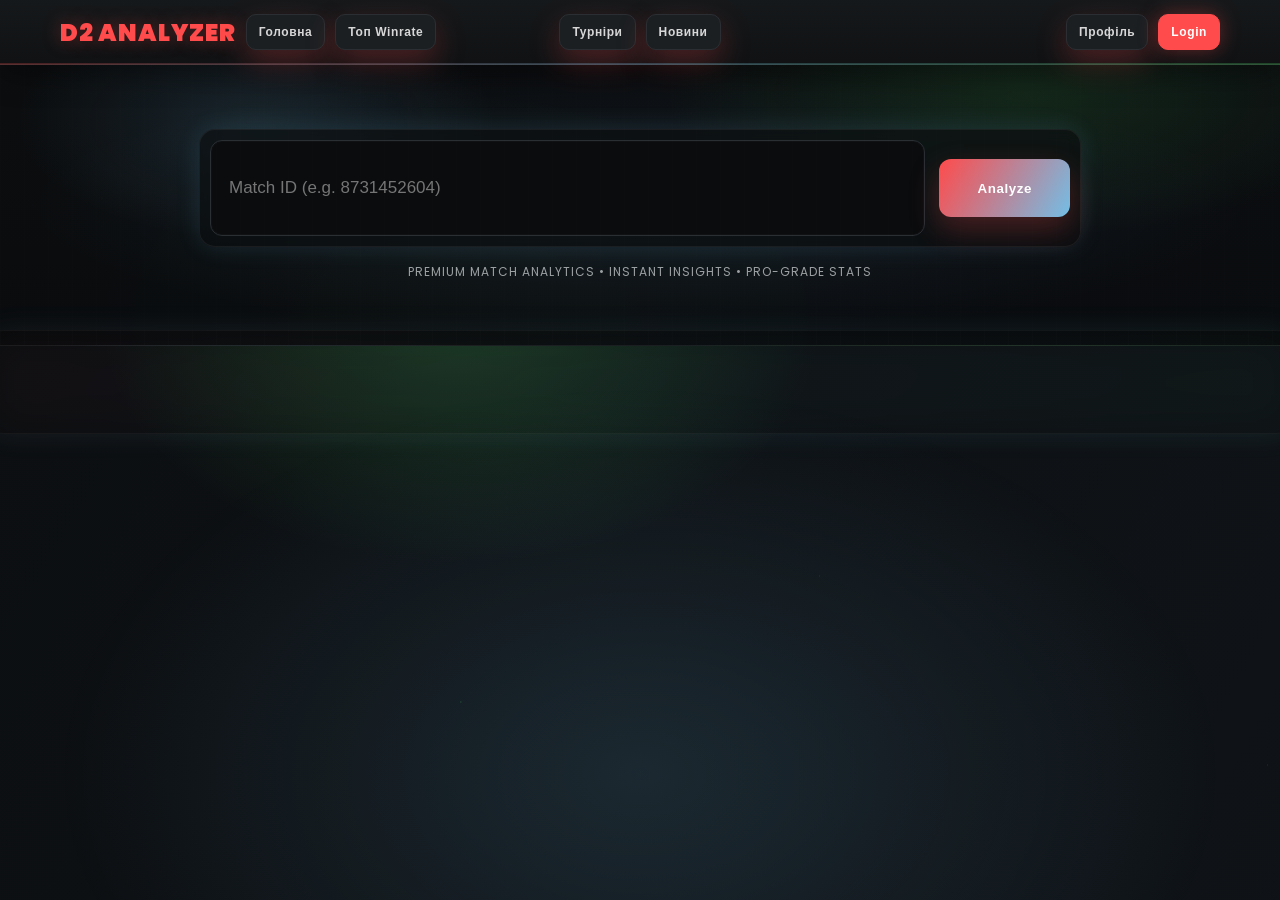
<file: frontend/match.html>
<!DOCTYPE html>
<html lang="uk">
<head>
    <meta charset="UTF-8">
    <meta name="viewport" content="width=device-width, initial-scale=1">
    <title>D2 Analyzer | Match</title>
    <link rel="stylesheet" href="css/index.css?v=4">
    <link rel="icon" href="favicon.svg?v=2" type="image/svg+xml">
    <link rel="icon" href="favicon.ico?v=2" type="image/x-icon">
</head>
<body>
<div class="particle-layer"></div>
<div class="nav">
    <div class="nav-left">
        <div class="logo" onclick="goHome()">D2 ANALYZER</div>
        <button class="nav-btn" onclick="goHome()">Головна</button>
        <button class="nav-btn" onclick="goView('winrate')">Топ Winrate</button>
    </div>
    <div class="nav-center">
        <button class="nav-btn" onclick="goView('tournaments')">Турніри</button>
        <button class="nav-btn" onclick="goView('news')">Новини</button>
    </div>
    <div class="nav-right" id="navAuth">
        <button class="nav-btn" onclick="goView('profile')">Профіль</button>
        <button class="nav-btn primary" onclick="goView('login')">Login</button>
    </div>
</div>

<div class="hero-banner">
    <div class="search-bar">
        <input type="text" id="mId" placeholder="Match ID (e.g. 8731452604)">
        <button class="analyze-btn" onclick="analyze()">Analyze</button>
    </div>
    <div class="hero-hint">Premium match analytics • Instant insights • Pro-grade stats</div>
</div>

<div class="container analyzer-active">
    <div id="leftCol">
        <div id="adviceBox" class="card" style="display:none; border-left: 4px solid var(--accent);"><div id="adviceContent"></div></div>
        <div id="matchTableContent"></div>
    </div>
    <div id="rightCol">
        <div class="card" id="leadersCard" style="display:none">
            <h4>LEADERBOARDS</h4>
            <div class="tabs" style="margin-top:10px">
                <button class="tab active" data-tab="leaders-dmg" onclick="switchLeadersTab('leaders-dmg')">Top Damage</button>
                <button class="tab" data-tab="leaders-sup" onclick="switchLeadersTab('leaders-sup')">Top Supports</button>
                <button class="tab" data-tab="leaders-heal" onclick="switchLeadersTab('leaders-heal')">Top Healing</button>
            </div>
            <div id="leadersContent"></div>
        </div>
    </div>
</div>

<script src="js/match.js"></script>
</body>
</html>
</file>
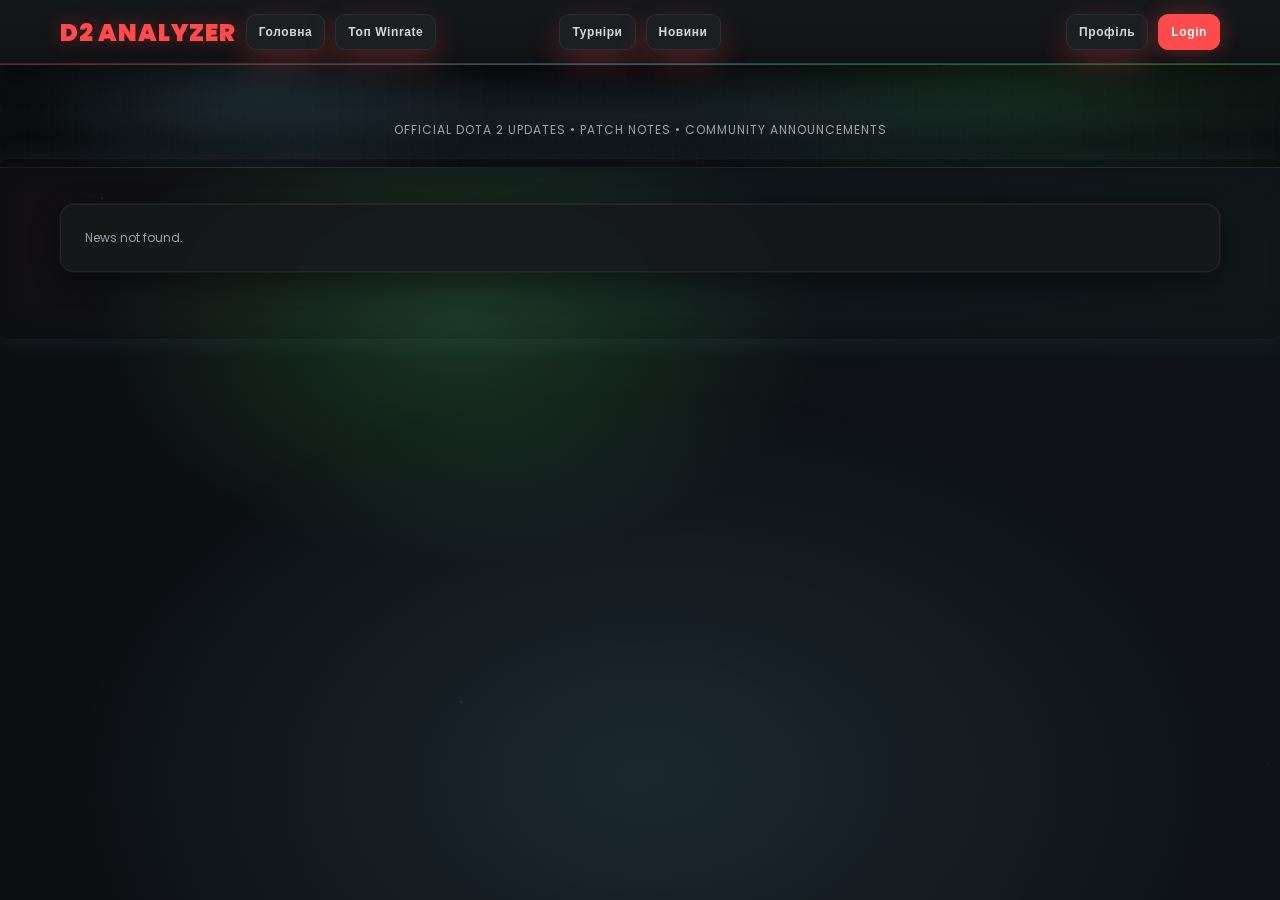
<file: frontend/news.html>
<!DOCTYPE html>
<html lang="uk">
<head>
    <meta charset="UTF-8">
    <meta name="viewport" content="width=device-width, initial-scale=1">
    <title>D2 Analyzer | News</title>
    <link rel="stylesheet" href="css/index.css?v=4">
    <link rel="icon" href="favicon.svg?v=2" type="image/svg+xml">
    <link rel="icon" href="favicon.ico?v=2" type="image/x-icon">
</head>
<body>
<div class="particle-layer"></div>

<div class="nav">
    <div class="nav-left">
        <div class="logo" onclick="goHome()">D2 ANALYZER</div>
        <button class="nav-btn" onclick="goHome()">Головна</button>
        <button class="nav-btn" onclick="goView('winrate')">Топ Winrate</button>
    </div>
    <div class="nav-center">
        <button class="nav-btn" onclick="goView('tournaments')">Турніри</button>
        <button class="nav-btn" onclick="goView('news')">Новини</button>
    </div>
    <div class="nav-right" id="navAuth">
        <button class="nav-btn" onclick="goView('profile')">Профіль</button>
        <button class="nav-btn primary" onclick="goView('login')">Login</button>
    </div>
</div>

<div class="hero-banner news-hero-banner">
    <div class="hero-hint">Official Dota 2 Updates • Patch Notes • Community Announcements</div>
</div>

<div class="container single">
    <div class="card">
        <div id="newsArticle" class="news-article">
            <div class="muted">Loading news...</div>
        </div>
    </div>
</div>

<script src="js/news.js?v=1"></script>
</body>
</html>
</file>
<file: frontend/css/index.css>
﻿        @import url('https://fonts.googleapis.com/css2?family=Inter:wght@400;600;700;800;900&family=Poppins:wght@400;600;700;800&display=swap');
        :root {
            --bg: #0b0d0f;
            --panel: #16191b;
            --accent: #ff4b4b;
            --accent-2: #7fd3ff;
            --accent-3: #52e566;
            --border: #24272b;
            --gold: #ffd700;
            --glow-soft: 0 0 0 1px rgba(255,255,255,0.04), 0 8px 28px rgba(0,0,0,0.45);
            --glow-strong: 0 0 0 1px rgba(255,255,255,0.08), 0 12px 40px rgba(0,0,0,0.55);
        }
        body {
            background: var(--bg);
            color: #fff;
            font-family: 'Poppins', 'Inter', sans-serif;
            margin: 0;
            position: relative;
            overflow-x: hidden;
        }
        body::selection { background: rgba(255,75,75,0.35); }
        body::before {
            content: "";
            position: fixed;
            inset: -20%;
            background:
                var(--hero-glow, none),
                radial-gradient(600px 400px at 20% 20%, rgba(82, 229, 102, 0.18), transparent 60%),
                radial-gradient(700px 500px at 80% 25%, rgba(255, 75, 75, 0.18), transparent 60%),
                radial-gradient(900px 700px at 30% 80%, rgba(127, 211, 255, 0.12), transparent 60%),
                linear-gradient(120deg, #0b0d0f, #0f1317 40%, #0b0d0f 70%);
            filter: blur(0px);
            background-size: 200% 200%;
            animation: ambientShift 18s ease-in-out infinite, bgShift 20s ease-in-out infinite;
            z-index: -2;
        }
        body::after {
            content: "";
            position: fixed;
            inset: -10%;
            background: radial-gradient(900px 600px at 50% 80%, rgba(127, 211, 255, 0.12), transparent 65%);
            animation: ambientPulse 10s ease-in-out infinite;
            z-index: -1;
        }
        .particle-layer {
            position: fixed;
            inset: 0;
            pointer-events: none;
            z-index: -1;
        }
        .particle-layer::before, .particle-layer::after {
            content: "";
            position: absolute;
            inset: -20%;
            background-image:
                radial-gradient(2px 2px at 20% 30%, rgba(127,211,255,0.4), transparent 60%),
                radial-gradient(2px 2px at 70% 20%, rgba(255,75,75,0.35), transparent 60%),
                radial-gradient(2px 2px at 40% 70%, rgba(82,229,102,0.35), transparent 60%),
                radial-gradient(1.5px 1.5px at 60% 60%, rgba(255,255,255,0.2), transparent 60%),
                radial-gradient(1.5px 1.5px at 85% 75%, rgba(127,211,255,0.3), transparent 60%);
            opacity: 0.45;
            animation: floatOrbs 18s ease-in-out infinite;
        }
        .particle-layer::after {
            animation-duration: 24s;
            opacity: 0.25;
        }
        @keyframes ambientShift {
            0% { transform: translate3d(0, 0, 0) scale(1); filter: hue-rotate(0deg); }
            50% { transform: translate3d(-2%, 1%, 0) scale(1.03); filter: hue-rotate(8deg); }
            100% { transform: translate3d(0, 0, 0) scale(1); filter: hue-rotate(0deg); }
        }
        @keyframes ambientPulse {
            0% { opacity: 0.65; }
            50% { opacity: 0.95; }
            100% { opacity: 0.65; }
        }
        @keyframes floatOrbs {
            0% { transform: translate3d(0, 0, 0) scale(1); opacity: 0.5; }
            50% { transform: translate3d(2%, -2%, 0) scale(1.03); opacity: 0.85; }
            100% { transform: translate3d(0, 0, 0) scale(1); opacity: 0.5; }
        }
        @keyframes edgeGlow {
            0% { opacity: 0.2; }
            50% { opacity: 0.55; }
            100% { opacity: 0.2; }
        }
        @keyframes borderSweep {
            0% { background-position: 0% 50%; }
            50% { background-position: 100% 50%; }
            100% { background-position: 0% 50%; }
        }
        @keyframes scanline {
            0% { transform: translateY(-120%); opacity: 0; }
            20% { opacity: 0.35; }
            80% { opacity: 0.35; }
            100% { transform: translateY(120%); opacity: 0; }
        }
        @keyframes pulseGlow {
            0% { box-shadow: 0 0 0 0 rgba(255,75,75,0.35); }
            70% { box-shadow: 0 0 0 14px rgba(255,75,75,0.0); }
            100% { box-shadow: 0 0 0 0 rgba(255,75,75,0.0); }
        }
        @keyframes bgShift {
            0% { background-position: 0% 50%; }
            50% { background-position: 100% 50%; }
            100% { background-position: 0% 50%; }
        }
        .nav {
            background: linear-gradient(180deg, rgba(22,25,27,0.98), rgba(16,18,20,0.98));
            padding: 14px 60px;
            border-bottom: 1px solid rgba(255,255,255,0.06);
            display: grid;
            grid-template-columns: 1fr auto 1fr;
            align-items: center;
            gap: 12px;
            position: sticky;
            top: 0;
            z-index: 5;
            box-shadow: 0 10px 30px rgba(0,0,0,0.35);
        }
        .nav::after {
            content: "";
            position: absolute;
            left: 0;
            right: 0;
            bottom: -1px;
            height: 2px;
            background: linear-gradient(90deg, rgba(255,75,75,0.6), rgba(127,211,255,0.6), rgba(82,229,102,0.6));
            opacity: 0.4;
        }
        .nav-left, .nav-center, .nav-right { display: flex; align-items: center; gap: 10px; }
        .nav-left { justify-content: flex-start; }
        .nav-center { justify-content: center; }
        .nav-right { justify-content: flex-end; }
        .logo {
            color: var(--accent);
            font-weight: 900;
            font-size: 24px;
            cursor: pointer;
            white-space: nowrap;
            letter-spacing: 0.8px;
            text-shadow: 0 0 18px rgba(255,75,75,0.35);
        }
        .nav-btn {
            background: #1b1f22;
            color: #d7d7d7;
            border: 1px solid #2b2f33;
            padding: 8px 12px;
            font-size: 12px;
            border-radius: 10px;
            cursor: pointer;
            height: 36px;
            display: inline-flex;
            align-items: center;
            justify-content: center;
            position: relative;
            transition: transform 160ms ease, box-shadow 160ms ease, border-color 160ms ease;
        }
        .nav-btn::before {
            content: "";
            position: absolute;
            inset: -2px;
            border-radius: inherit;
            background: linear-gradient(120deg, rgba(255,75,75,0.35), rgba(127,211,255,0.35), rgba(82,229,102,0.35));
            opacity: 0;
            filter: blur(6px);
            transition: opacity 160ms ease;
            pointer-events: none;
        }
        .nav-btn::after {
            content: "";
            position: absolute;
            inset: -1px;
            border-radius: inherit;
            opacity: 0;
            box-shadow: 0 0 18px rgba(127,211,255,0.35);
            transition: opacity 160ms ease;
            pointer-events: none;
        }
        .nav-btn:hover { transform: translateY(-1px); border-color: rgba(127,211,255,0.45); box-shadow: var(--glow-soft); }
        .nav-btn:hover::after { opacity: 1; }
        .nav-btn:hover::before { opacity: 0.6; }
        .nav-btn.primary { background: var(--accent); border-color: var(--accent); color: #fff; box-shadow: 0 0 20px rgba(255,75,75,0.35); }
        .hero-banner {
            background:
                radial-gradient(400px 200px at 20% 20%, rgba(127,211,255,0.12), transparent 60%),
                radial-gradient(600px 240px at 80% 10%, rgba(82,229,102,0.12), transparent 60%),
                linear-gradient(180deg, rgba(12,14,16,0.95), rgba(10,12,14,0.95));
            padding: 64px 40px;
            text-align: center;
            border-bottom: 1px solid rgba(255,255,255,0.06);
            position: relative;
            overflow: hidden;
        }
        .hero-banner::after {
            content: "";
            position: absolute;
            inset: 0;
            background: repeating-linear-gradient(90deg, rgba(255,255,255,0.03) 0, rgba(255,255,255,0.03) 1px, transparent 1px, transparent 24px);
            opacity: 0.25;
            pointer-events: none;
        }
        .hero-banner::before {
            content: "";
            position: absolute;
            inset: -30%;
            background: radial-gradient(closest-side, rgba(127,211,255,0.18), transparent 60%);
            animation: floatOrbs 12s ease-in-out infinite;
            pointer-events: none;
            opacity: 0.5;
        }
        .hero-hint {
            margin-top: 16px;
            font-size: 12px;
            letter-spacing: 1px;
            text-transform: uppercase;
            color: rgba(255,255,255,0.6);
        }
        .search-bar {
            max-width: 860px;
            margin: 0 auto;
            display: grid;
            grid-template-columns: 1fr auto;
            gap: 14px;
            align-items: center;
            padding: 10px;
            border-radius: 16px;
            background: rgba(12,14,16,0.65);
            border: 1px solid rgba(255,255,255,0.06);
            box-shadow: 0 0 24px rgba(127,211,255,0.12);
            backdrop-filter: blur(6px);
        }
        input {
            flex: 1;
            background: #0a0c0e;
            border: 1px solid #2a2f34;
            padding: 18px;
            color: #fff;
            border-radius: 12px;
            outline: none;
            font-size: 17px;
            height: 58px;
            box-shadow: inset 0 0 0 1px rgba(255,255,255,0.02);
            transition: border-color 160ms ease, box-shadow 160ms ease;
        }
        input:focus { border-color: rgba(127,211,255,0.55); box-shadow: 0 0 0 3px rgba(127,211,255,0.15); }
        input:hover { border-color: rgba(255,75,75,0.35); }
        button {
            background: var(--accent);
            border: none;
            padding: 0 38px;
            color: #fff;
            font-weight: bold;
            border-radius: 12px;
            cursor: pointer;
            height: 58px;
            letter-spacing: 0.6px;
            box-shadow: 0 12px 30px rgba(255,75,75,0.25);
            transition: transform 160ms ease, box-shadow 160ms ease;
            position: relative;
        }
        button:hover { transform: translateY(-1px); box-shadow: 0 18px 40px rgba(255,75,75,0.35); }
        .analyze-btn {
            background: linear-gradient(120deg, rgba(255,75,75,1), rgba(127,211,255,0.9), rgba(255,75,75,1));
            background-size: 200% 200%;
            animation: bgShift 6s ease-in-out infinite;
        }
        .analyze-btn:hover { animation: bgShift 3.5s ease-in-out infinite; }
        .analyze-btn.pulsing { animation: bgShift 6s ease-in-out infinite, pulseGlow 1.4s ease-out infinite; }
        button::after {
            content: "";
            position: absolute;
            inset: -1px;
            border-radius: inherit;
            border: 1px solid rgba(255,255,255,0.15);
            opacity: 0;
            transition: opacity 180ms ease;
            pointer-events: none;
        }
        button:hover::after { opacity: 1; }
        .views { width: 100%; }
        .view { display: none; }
        .view.active { display: block; }
        .container {
            padding: 36px 60px;
            display: grid;
            grid-template-columns: 2.5fr 1fr;
            gap: 24px;
            max-width: 1440px;
            margin: 0 auto;
            position: relative;
        }
        .container > * { position: relative; z-index: 1; }
        .container::before {
            content: "";
            position: absolute;
            inset: -16px;
            border-radius: 20px;
            border: 1px solid rgba(255,255,255,0.04);
            box-shadow: 0 0 30px rgba(127,211,255,0.08);
            pointer-events: none;
            animation: edgeGlow 8s ease-in-out infinite;
        }
        .container::after {
            content: "";
            position: absolute;
            inset: -10px;
            border-radius: 18px;
            background: linear-gradient(120deg, rgba(255,75,75,0.08), rgba(127,211,255,0.08), rgba(82,229,102,0.08));
            filter: blur(18px);
            opacity: 0.35;
            pointer-events: none;
        }
        .container.single { grid-template-columns: 1fr; }
        #rightCol { display: none; }
        .container.analyzer-active #rightCol { display: block; }
        .card {
            background: rgba(22, 25, 27, 0.92);
            border: 1px solid rgba(255,255,255,0.06);
            border-radius: 14px;
            padding: 24px;
            margin-bottom: 22px;
            backdrop-filter: blur(4px);
            box-shadow: var(--glow-soft);
            position: relative;
            overflow: hidden;
        }
        .card::before {
            content: "";
            position: absolute;
            inset: -1px;
            border-radius: inherit;
            background: linear-gradient(120deg, rgba(255,75,75,0.12), rgba(127,211,255,0.12), rgba(82,229,102,0.12));
            opacity: 0;
            transition: opacity 200ms ease;
            pointer-events: none;
        }
        .card::after {
            content: "";
            position: absolute;
            top: -120%;
            left: -20%;
            width: 140%;
            height: 120%;
            background: linear-gradient(90deg, transparent, rgba(127,211,255,0.12), transparent);
            opacity: 0;
            transform: rotate(8deg);
            animation: scanline 8s ease-in-out infinite;
            pointer-events: none;
        }
        .card:hover::before { opacity: 0.25; }
        .card:hover { box-shadow: var(--glow-strong); border-color: rgba(127,211,255,0.35); }
        .match-table { width: 100%; border-collapse: collapse; font-size: 13px; }
        .team-header { padding: 10px; font-weight: bold; text-transform: uppercase; font-size: 12px; }
        .radiant { color: #52e566; background: rgba(82, 229, 102, 0.05); }
        .dire { color: #ff4b4b; background: rgba(255, 75, 75, 0.05); }
        td { padding: 10px; border-bottom: 1px solid #222; }
        .hero-img { width: 55px; height: 31px; border-radius: 2px; vertical-align: middle; border: 1px solid #333; }
        .hero-img, .leader-hero, .hero-portrait { transition: transform 200ms ease, box-shadow 200ms ease; }
        .hero-img:hover, .leader-hero:hover, .hero-portrait:hover { transform: scale(1.08); box-shadow: 0 0 18px rgba(127,211,255,0.35); }
        .hero-img.highlight { box-shadow: 0 0 0 1px rgba(255,255,255,0.08), 0 0 12px rgba(127, 211, 255, 0.35); }
        .player-meta { display: flex; align-items: center; gap: 8px; }
        .player-avatar { width: 28px; height: 28px; border-radius: 50%; border: 1px solid #333; object-fit: cover; background: #000; }
        .player-avatar.placeholder { background: #0f1113; border-style: dashed; }
        .player-name { font-size: 12px; color: #bbb; max-width: 140px; overflow: hidden; text-overflow: ellipsis; white-space: nowrap; }
        .nav-user { display: flex; align-items: center; gap: 8px; position: relative; }
        .lang-switch { position: relative; display: flex; align-items: center; }
        .lang-btn {
            width: 30px;
            height: 30px;
            border-radius: 50%;
            border: 1px solid #2c3136;
            background: #14171a;
            color: #e6e6e6;
            display: inline-flex;
            align-items: center;
            justify-content: center;
            cursor: pointer;
            padding: 0;
            box-shadow: none;
            transition: transform 150ms ease, border-color 150ms ease, box-shadow 150ms ease;
        }
        .lang-btn:hover {
            transform: translateY(-1px);
            border-color: rgba(127,211,255,0.45);
            box-shadow: 0 0 12px rgba(127,211,255,0.25);
        }
        .lang-btn::after { content: none; }
        .lang-flag { font-size: 16px; line-height: 1; }
        .lang-dropdown {
            position: absolute;
            top: 36px;
            right: 0;
            background: #111417;
            border: 1px solid #2b2f33;
            border-radius: 10px;
            min-width: 170px;
            padding: 6px;
            z-index: 50;
            box-shadow: var(--glow-soft);
            opacity: 0;
            transform: translateY(6px) scale(0.98);
            pointer-events: none;
            transition: opacity 160ms ease, transform 160ms ease;
            transform-origin: top right;
        }
        .lang-dropdown.active {
            opacity: 1;
            transform: translateY(0) scale(1);
            pointer-events: auto;
        }
        .lang-option {
            width: 100%;
            background: #15191c;
            border: 1px solid #2b2f33;
            color: #ddd;
            font-size: 12px;
            padding: 8px 10px;
            text-align: left;
            border-radius: 8px;
            cursor: pointer;
            height: auto;
            box-shadow: none;
            letter-spacing: 0;
            font-weight: 600;
            display: flex;
            align-items: center;
            gap: 8px;
        }
        .lang-option:hover {
            background: #1b1f22;
            border-color: rgba(255,255,255,0.12);
            transform: none;
            box-shadow: none;
        }
        .lang-option::after { content: none; }
        .lang-option.active {
            border-color: rgba(127,211,255,0.55);
            box-shadow: 0 0 12px rgba(127,211,255,0.2);
        }
        .lang-check {
            margin-left: auto;
            font-size: 12px;
            opacity: 0;
            color: #7fd3ff;
        }
        .lang-option.active .lang-check { opacity: 1; }
        .gear-btn {
            width: 28px;
            height: 28px;
            border-radius: 50%;
            border: 1px solid #2c3136;
            background: #14171a;
            color: #9aa0a6;
            display: inline-flex;
            align-items: center;
            justify-content: center;
            cursor: pointer;
            transition: transform 150ms ease, border-color 150ms ease, box-shadow 150ms ease;
            padding: 0;
            box-shadow: none;
            letter-spacing: 0;
            font-weight: 600;
            box-sizing: border-box;
            line-height: 1;
        }
        .gear-btn:hover {
            transform: translateY(-1px);
            border-color: rgba(127,211,255,0.45);
            box-shadow: 0 0 12px rgba(127,211,255,0.25);
        }
        .gear-btn::after { content: none; }
        .gear-icon {
            width: 14px;
            height: 14px;
            display: block;
            animation: gearspin 6s linear infinite;
        }
        @keyframes gearspin {
            from { transform: rotate(0deg); }
            to { transform: rotate(360deg); }
        }
        .nav-dropdown {
            position: absolute;
            top: 36px;
            right: 0;
            background: #111417;
            border: 1px solid #2b2f33;
            border-radius: 10px;
            min-width: 160px;
            padding: 6px;
            display: none;
            z-index: 50;
            box-shadow: var(--glow-soft);
        }
        .nav-dropdown.active { display: block; }
        .nav-dropdown-btn {
            width: 100%;
            background: #15191c;
            border: 1px solid #2b2f33;
            color: #ddd;
            font-size: 12px;
            padding: 8px 10px;
            text-align: left;
            border-radius: 8px;
            cursor: pointer;
            height: auto;
            box-shadow: none;
            letter-spacing: 0;
            font-weight: 600;
            box-sizing: border-box;
            line-height: 1.2;
        }
        .nav-dropdown-btn:hover {
            background: #1b1f22;
            border-color: rgba(255,255,255,0.12);
            transform: none;
            box-shadow: none;
        }
        .nav-dropdown-btn::after { content: none; }
        .stats-btn { margin-top: 6px; background: #1f2326; color: #d7d7d7; border: 1px solid #2c3136; padding: 4px 8px; font-size: 11px; border-radius: 6px; cursor: pointer; height: auto; letter-spacing: 0; }
        .details-row td { padding: 0; }
        .details-panel { background: #121416; border-top: 1px solid #222; padding: 12px 16px; }
        .tabs { display: flex; gap: 8px; margin-bottom: 10px; }
        .tab { background: #1b1f22; color: #bdbdbd; border: 1px solid #2b2f33; padding: 4px 10px; font-size: 11px; border-radius: 999px; cursor: pointer; }
        .tab:hover { border-color: rgba(127,211,255,0.45); box-shadow: 0 0 12px rgba(127,211,255,0.25); }
        .tab.active { background: var(--accent); color: #fff; border-color: var(--accent); }
        .stats-grid { display: grid; grid-template-columns: repeat(4, minmax(0, 1fr)); gap: 8px; font-size: 12px; }
        .stat { background: #0f1113; border: 1px solid #222; border-radius: 6px; padding: 8px; }
        .stat-label { color: #888; font-size: 10px; text-transform: uppercase; letter-spacing: 0.4px; margin-bottom: 4px; }
        .stat-value { color: #fff; font-weight: 600; }
        .item-img { width: 40px; height: 30px; border: 1px solid #333; margin-right: 4px; background: #000; border-radius: 2px; object-fit: cover; }
        .neutral-img { border-color: #7fd3ff; box-shadow: 0 0 0 1px rgba(127, 211, 255, 0.2); }
        .nw { color: var(--gold); font-weight: bold; }
        .timeline-item { font-size: 12px; padding: 8px 0; border-bottom: 1px solid #222; color: #aaa; }
        .leader-list { margin-top: 8px; }
        .leader-item { display: flex; align-items: center; justify-content: space-between; padding: 8px 0; border-bottom: 1px solid #222; }
        .leader-left { display: flex; align-items: center; gap: 8px; }
        .leader-hero { width: 40px; height: 22px; border-radius: 2px; border: 1px solid #333; }
        .leader-name { font-size: 12px; color: #ddd; max-width: 140px; overflow: hidden; text-overflow: ellipsis; white-space: nowrap; }
        .leader-value { font-size: 12px; color: var(--gold); font-weight: 700; }
        .section-title { display: flex; align-items: center; justify-content: space-between; margin-bottom: 12px; }
        .section-title h3 {
            margin: 0;
            font-size: 16px;
            letter-spacing: 0.5px;
            font-weight: 700;
        }
        .muted { color: #9aa0a6; font-size: 12px; }
        .winrate-grid { display: grid; grid-template-columns: repeat(5, minmax(0, 1fr)); gap: 12px; }
        .section-block {
            background: #121416;
            border: 1px solid rgba(255,255,255,0.06);
            border-radius: 14px;
            padding: 14px;
            margin-bottom: 14px;
            box-shadow: var(--glow-soft);
        }
        .section-block::before {
            content: "";
            position: absolute;
            inset: -1px;
            border-radius: inherit;
            background: linear-gradient(90deg, rgba(127,211,255,0.12), rgba(255,75,75,0.12));
            opacity: 0.15;
            pointer-events: none;
        }
        .section-subtitle { font-size: 12px; color: #9aa0a6; margin-top: 4px; }
        .section-row { display: grid; grid-template-columns: 1fr; gap: 12px; }
        .home-grid { display: grid; grid-template-columns: 1fr 1.1fr 1fr; gap: 20px; align-items: start; }
        .home-grid > div {
            position: relative;
            border-radius: 16px;
        }
        .home-grid > div::before {
            content: "";
            position: absolute;
            inset: -8px;
            border-radius: 18px;
            border: 1px solid rgba(255,255,255,0.06);
            box-shadow: 0 0 22px rgba(127,211,255,0.08);
            opacity: 0.6;
            pointer-events: none;
        }
        .home-grid > div:hover::before { opacity: 1; box-shadow: 0 0 32px rgba(127,211,255,0.18); }
        .home-list { display: grid; gap: 10px; }
        .home-item {
            display: flex;
            align-items: center;
            justify-content: space-between;
            padding: 12px 14px;
            border: 1px solid rgba(255,255,255,0.06);
            border-radius: 14px;
            background: linear-gradient(180deg, rgba(15,17,19,0.95), rgba(12,14,16,0.95));
            box-shadow: var(--glow-soft);
            transition: transform 160ms ease, border-color 160ms ease;
            backdrop-filter: blur(4px);
        }
        .home-item:hover { transform: translateY(-2px); border-color: rgba(127,211,255,0.45); }
        .home-item::after {
            content: "";
            position: absolute;
            inset: -1px;
            border-radius: inherit;
            background: linear-gradient(90deg, rgba(255,75,75,0.12), rgba(127,211,255,0.12), rgba(82,229,102,0.12));
            opacity: 0;
            transition: opacity 200ms ease;
            pointer-events: none;
        }
        .home-item:hover::after { opacity: 0.35; }
        .home-name { font-size: 15px; color: #f3f3f3; max-width: 220px; overflow: hidden; text-overflow: ellipsis; white-space: nowrap; }
        .home-value { font-size: 15px; color: var(--gold); font-weight: 800; }
        .home-center { display: grid; gap: 12px; }
        .ad-block {
            height: 280px;
            border-radius: 16px;
            border: 1px solid rgba(127,211,255,0.25);
            background: radial-gradient(120% 120% at 50% 30%, rgba(255,255,255,0.12), rgba(0,0,0,0.6)), #0f1113;
            display: flex;
            align-items: center;
            justify-content: center;
            font-size: 34px;
            letter-spacing: 3px;
            font-weight: 800;
            color: #e0e0e0;
            text-transform: uppercase;
            box-shadow: 0 0 30px rgba(127,211,255,0.15);
            position: relative;
            overflow: hidden;
        }
        .ad-block::after {
            content: "";
            position: absolute;
            inset: -20%;
            background: linear-gradient(120deg, rgba(255,75,75,0.2), rgba(127,211,255,0.2), rgba(82,229,102,0.2));
            opacity: 0.25;
            animation: borderSweep 12s ease-in-out infinite;
        }
        .match-item {
            display: grid;
            grid-template-columns: 48px 1fr auto;
            gap: 12px;
            align-items: center;
            padding: 12px 14px;
            border: 1px solid rgba(255,255,255,0.06);
            border-radius: 14px;
            background: linear-gradient(180deg, rgba(15,17,19,0.95), rgba(12,14,16,0.95));
            box-shadow: var(--glow-soft);
            transition: transform 160ms ease, border-color 160ms ease;
            backdrop-filter: blur(4px);
        }
        .match-item:hover { transform: translateY(-2px); border-color: rgba(255,75,75,0.4); }
        .match-item.win { border-color: rgba(82,229,102,0.35); }
        .match-item.loss { border-color: rgba(255,75,75,0.45); }
        .match-item.win .match-kda { color: #7ff3a0; }
        .match-item.loss .match-kda { color: #ff8a8a; }
        .match-item::after {
            content: "";
            position: absolute;
            inset: -1px;
            border-radius: inherit;
            background: linear-gradient(90deg, rgba(255,75,75,0.15), rgba(127,211,255,0.12));
            opacity: 0;
            transition: opacity 200ms ease;
            pointer-events: none;
        }
        .match-item:hover::after { opacity: 0.4; }
        .loading-card {
            position: relative;
            overflow: hidden;
        }
        .loading-line {
            height: 12px;
            border-radius: 999px;
            background: linear-gradient(90deg, rgba(255,255,255,0.08), rgba(127,211,255,0.35), rgba(255,255,255,0.08));
            background-size: 200% 100%;
            animation: bgShift 1.6s ease-in-out infinite;
            margin-bottom: 10px;
        }
        .loading-line.short { width: 60%; }
        .match-meta { font-size: 12px; color: #b7bdc4; }
        .match-kda { font-size: 14px; color: #ededed; font-weight: 700; }
        .role-grid { display: grid; grid-template-columns: repeat(5, minmax(0, 1fr)); gap: 10px; }
        .role-card {
            background: #0f1113;
            border: 1px solid rgba(255,255,255,0.06);
            border-radius: 12px;
            padding: 10px;
            display: grid;
            gap: 8px;
            box-shadow: var(--glow-soft);
        }
        .role-card::after {
            content: "";
            position: absolute;
            inset: -1px;
            border-radius: inherit;
            background: linear-gradient(120deg, rgba(127,211,255,0.2), rgba(255,75,75,0.2));
            opacity: 0.12;
            pointer-events: none;
        }
        .role-title { display: flex; align-items: center; justify-content: space-between; font-size: 12px; font-weight: 600; color: #e6e6e6; }
        .role-list { display: grid; gap: 8px; }
        .role-hero { display: flex; align-items: center; justify-content: space-between; gap: 6px; }
        .role-hero-left { display: flex; align-items: center; gap: 8px; }
        .role-hero-name { font-size: 11px; color: #d7d7d7; max-width: 120px; overflow: hidden; text-overflow: ellipsis; white-space: nowrap; }
        .role-hero-meta { font-size: 10px; color: #9aa0a6; }
        .role-hero-wr { font-size: 11px; color: var(--gold); font-weight: 700; }
        .role-filter { display: flex; flex-wrap: wrap; gap: 8px; margin-bottom: 12px; }
        .role-btn { background: #1b1f22; color: #d7d7d7; border: 1px solid #2b2f33; padding: 6px 10px; font-size: 11px; border-radius: 999px; cursor: pointer; }
        .role-btn.active { background: var(--accent); color: #fff; border-color: var(--accent); }
        .meta-strip { margin-top: 16px; }
        .hero-card {
            background: #0f1113;
            border: 1px solid rgba(255,255,255,0.06);
            border-radius: 12px;
            padding: 12px;
            display: grid;
            gap: 8px;
            box-shadow: var(--glow-soft);
        }
        .hero-card::before {
            content: "";
            position: absolute;
            inset: -1px;
            border-radius: inherit;
            background: linear-gradient(120deg, rgba(255,75,75,0.15), rgba(82,229,102,0.15));
            opacity: 0.18;
            pointer-events: none;
        }
        .hero-card-header { display: flex; align-items: center; justify-content: space-between; gap: 8px; }
        .hero-card-left { display: flex; align-items: center; gap: 10px; }
        .hero-portrait { width: 64px; height: 36px; border-radius: 4px; border: 1px solid #333; }
        .hero-name { font-size: 13px; font-weight: 600; }
        .hero-winrate { font-size: 12px; color: var(--gold); font-weight: 700; }
        .hero-roles { font-size: 11px; color: #9aa0a6; }
        .pill-row { display: flex; flex-wrap: wrap; gap: 6px; }
        .pill {
            background: rgba(27,31,34,0.9);
            border: 1px solid rgba(127,211,255,0.35);
            color: #dfe7ff;
            padding: 4px 8px;
            border-radius: 999px;
            font-size: 10px;
            text-transform: uppercase;
            letter-spacing: 0.6px;
            box-shadow: 0 0 10px rgba(127,211,255,0.2);
        }
        .hero-trend {
            background: linear-gradient(180deg, rgba(16,18,20,0.9), rgba(11,13,15,0.9));
            border: 1px solid rgba(255,255,255,0.06);
            border-radius: 10px;
            padding: 6px 8px;
            display: grid;
            gap: 4px;
        }
        .hero-trend.empty {
            color: #9aa0a6;
            font-size: 11px;
            text-align: center;
            padding: 10px 8px;
        }
        .hero-trend-label { font-size: 10px; color: #9aa0a6; }
        .hero-trend-svg { width: 100%; height: 60px; }
        .hero-trend-line {
            fill: none;
            stroke-width: 2.4;
            stroke-linecap: round;
            filter: drop-shadow(0 0 6px rgba(127,211,255,0.35));
        }
        .hero-trend-point {
            fill: #101316;
            stroke: rgba(255,255,255,0.7);
            stroke-width: 1.1;
        }
        .hero-expand { background: #1f2326; color: #d7d7d7; border: 1px solid #2c3136; padding: 4px 8px; font-size: 11px; border-radius: 6px; cursor: pointer; }
        .hero-extra { display: none; border-top: 1px solid #222; padding-top: 8px; }
        .hero-extra.active { display: block; }
        .item-row { display: flex; flex-wrap: wrap; gap: 6px; }
        .news-list, .tournament-list { display: grid; gap: 10px; }
        .news-list { grid-template-columns: repeat(2, minmax(0, 1fr)); gap: 16px; }
        .news-item, .tournament-item {
            background: #121416;
            border: 1px solid rgba(255,255,255,0.06);
            border-radius: 12px;
            padding: 12px;
            box-shadow: var(--glow-soft);
        }
        .news-item {
            display: grid;
            grid-template-columns: 180px 1fr;
            gap: 14px;
            align-items: start;
        }
        .news-media {
            width: 100%;
            aspect-ratio: 16 / 9;
            border-radius: 10px;
            overflow: hidden;
            background: #0f1113;
            border: 1px solid rgba(255,255,255,0.06);
            box-shadow: 0 0 18px rgba(127,211,255,0.12);
        }
        .news-media.placeholder {
            display: grid;
            place-items: center;
            background:
                radial-gradient(220px 120px at 30% 20%, rgba(255,75,75,0.2), transparent 60%),
                radial-gradient(240px 140px at 80% 30%, rgba(127,211,255,0.2), transparent 60%),
                linear-gradient(120deg, #0b0d0f, #12161a 60%, #0b0d0f);
        }
        .news-media.placeholder span {
            font-weight: 800;
            letter-spacing: 2px;
            font-size: 18px;
            color: rgba(255,255,255,0.8);
            text-shadow: 0 0 14px rgba(255,75,75,0.35);
        }
        .news-media img {
            width: 100%;
            height: 100%;
            object-fit: cover;
            display: block;
            filter: saturate(1.05);
        }
        .news-content { display: grid; gap: 6px; }
        .news-title-row { display: flex; align-items: center; justify-content: space-between; gap: 10px; }
        .news-tag {
            background: rgba(127,211,255,0.18);
            border: 1px solid rgba(127,211,255,0.4);
            color: #cfe7ff;
            padding: 4px 8px;
            border-radius: 999px;
            font-size: 10px;
            text-transform: uppercase;
            letter-spacing: 0.6px;
            white-space: nowrap;
        }
        .news-readmore {
            display: inline-flex;
            align-items: center;
            justify-content: center;
            height: 32px;
            padding: 0 12px;
            background: #1b1f22;
            color: #d7d7d7;
            border: 1px solid #2b2f33;
            border-radius: 999px;
            font-size: 11px;
            text-decoration: none;
            width: max-content;
            transition: transform 160ms ease, box-shadow 160ms ease, border-color 160ms ease;
        }
        .news-readmore:hover { transform: translateY(-1px); border-color: rgba(127,211,255,0.45); box-shadow: 0 0 12px rgba(127,211,255,0.25); }
        .news-item::after, .tournament-item::after {
            content: "";
            position: absolute;
            inset: -1px;
            border-radius: inherit;
            background: linear-gradient(120deg, rgba(127,211,255,0.12), rgba(255,75,75,0.12));
            opacity: 0.12;
            pointer-events: none;
        }
        .news-title { font-size: 13px; font-weight: 600; margin-bottom: 6px; }
        .news-meta { font-size: 11px; color: #9aa0a6; margin-bottom: 6px; }
        .news-body { font-size: 12px; color: #cfd3d7; line-height: 1.55; }
        .news-body span { display: inline; }
        .news-full { display: none; }
        .news-readmore { cursor: pointer; }
        .login-panel { display: grid; gap: 10px; }
        .tournament-table-wrap {
            border: 1px solid rgba(255,255,255,0.06);
            border-radius: 16px;
            overflow: hidden;
            background:
                linear-gradient(180deg, rgba(12,14,16,0.96), rgba(16,19,22,0.96));
            box-shadow: var(--glow-soft);
        }
        .tournament-table-head,
        .tournament-row {
            display: grid;
            grid-template-columns: 92px minmax(240px, 1.6fr) minmax(140px, 0.8fr) minmax(130px, 0.8fr);
            gap: 16px;
            align-items: center;
            padding: 16px 20px;
        }
        .tournament-table-head {
            background: linear-gradient(180deg, rgba(28,32,36,0.98), rgba(18,21,24,0.98));
            border-bottom: 1px solid rgba(255,255,255,0.08);
            text-transform: uppercase;
            letter-spacing: 1px;
            font-size: 11px;
            font-weight: 700;
            color: #aab2ba;
        }
        .tournament-table-body {
            display: grid;
        }
        .tournament-row {
            position: relative;
            min-height: 88px;
            border-bottom: 1px solid rgba(255,255,255,0.06);
            transition: transform 180ms ease, background 180ms ease, border-color 180ms ease;
        }
        .tournament-row:last-child {
            border-bottom: none;
        }
        .tournament-row::before {
            content: "";
            position: absolute;
            inset: 0;
            background: linear-gradient(90deg, rgba(255,75,75,0.05), rgba(127,211,255,0.05), rgba(82,229,102,0.05));
            opacity: 0;
            transition: opacity 180ms ease;
            pointer-events: none;
        }
        .tournament-row:hover {
            transform: translateY(-1px);
            background: rgba(255,255,255,0.015);
            border-color: rgba(127,211,255,0.18);
        }
        .tournament-row.is-active {
            background: rgba(127,211,255,0.06);
            border-color: rgba(127,211,255,0.28);
        }
        .tournament-row:hover::before {
            opacity: 1;
        }
        .tournament-icon-cell {
            display: flex;
            align-items: center;
            justify-content: center;
        }
        .tournament-icon,
        .tournament-icon-fallback {
            width: 58px;
            height: 58px;
            border-radius: 16px;
            border: 1px solid rgba(255,255,255,0.08);
            box-shadow: 0 0 20px rgba(127,211,255,0.14);
            background: linear-gradient(135deg, rgba(22,25,27,0.98), rgba(10,12,14,0.98));
        }
        .tournament-icon {
            object-fit: cover;
            display: block;
        }
        .tournament-icon-fallback {
            display: grid;
            place-items: center;
            color: #f2f5f8;
            font-size: 16px;
            font-weight: 800;
            letter-spacing: 1px;
            text-transform: uppercase;
            position: relative;
            overflow: hidden;
        }
        .tournament-icon-fallback::after {
            content: "";
            position: absolute;
            inset: -30%;
            background: linear-gradient(120deg, rgba(255,75,75,0.22), rgba(127,211,255,0.18), rgba(82,229,102,0.16));
            animation: borderSweep 8s ease-in-out infinite;
        }
        .tournament-icon-fallback span {
            position: relative;
            z-index: 1;
            text-shadow: 0 0 14px rgba(255,75,75,0.35);
        }
        .tournament-name-cell {
            display: grid;
            gap: 6px;
        }
        .tournament-name {
            font-size: 15px;
            font-weight: 700;
            color: #f3f6f9;
        }
        .tournament-meta {
            font-size: 12px;
            color: #97a0aa;
        }
        .tournament-prize {
            font-size: 14px;
            font-weight: 700;
            color: var(--gold);
        }
        .tournament-date {
            font-size: 13px;
            font-weight: 600;
            color: #d9e1e8;
        }
        .tournament-empty {
            padding: 24px 20px;
            color: #9aa0a6;
        }
        .tournament-modal {
            position: fixed;
            inset: 0;
            z-index: 40;
            background:
                radial-gradient(800px 500px at 20% 20%, rgba(255,75,75,0.14), transparent 60%),
                radial-gradient(900px 600px at 80% 30%, rgba(127,211,255,0.14), transparent 60%),
                rgba(5, 7, 9, 0.78);
            backdrop-filter: blur(10px);
            padding: 28px;
            overflow-y: auto;
        }
        .tournament-modal-shell {
            max-width: 1380px;
            margin: 0 auto;
            min-height: calc(100vh - 56px);
            display: flex;
            align-items: center;
            justify-content: center;
        }
        .tournament-details {
            width: 100%;
            border: 1px solid rgba(255,255,255,0.06);
            border-radius: 22px;
            background: linear-gradient(180deg, rgba(12,14,16,0.98), rgba(18,21,24,0.98));
            box-shadow: 0 24px 80px rgba(0,0,0,0.55), 0 0 0 1px rgba(255,255,255,0.04);
            padding: 24px;
            position: relative;
            overflow: hidden;
        }
        .tournament-details::before {
            content: "";
            position: absolute;
            inset: -1px;
            border-radius: inherit;
            background: linear-gradient(120deg, rgba(255,75,75,0.12), rgba(127,211,255,0.12), rgba(82,229,102,0.12));
            opacity: 0.55;
            pointer-events: none;
        }
        .tournament-details-grid {
            display: grid;
            grid-template-columns: minmax(0, 1.7fr) minmax(280px, 0.8fr);
            gap: 20px;
            align-items: start;
        }
        .tournament-stack {
            display: grid;
            gap: 20px;
        }
        .tournament-detail-card {
            background: rgba(12,14,16,0.82);
            border: 1px solid rgba(255,255,255,0.06);
            border-radius: 16px;
            padding: 20px;
            box-shadow: var(--glow-soft);
            position: relative;
            overflow: hidden;
        }
        .tournament-detail-card::before {
            content: "";
            position: absolute;
            inset: -1px;
            border-radius: inherit;
            background: linear-gradient(120deg, rgba(255,75,75,0.08), rgba(127,211,255,0.08), rgba(82,229,102,0.08));
            opacity: 0.45;
            pointer-events: none;
        }
        .tournament-detail-header {
            display: flex;
            align-items: center;
            justify-content: space-between;
            gap: 16px;
            margin-bottom: 14px;
        }
        .tournament-detail-title {
            font-size: 20px;
            font-weight: 800;
            color: #f4f7fb;
        }
        .tournament-detail-subtitle {
            font-size: 12px;
            color: #96a0aa;
            margin-top: 4px;
        }
        .tournament-close-btn {
            background: #1b1f22;
            color: #d7d7d7;
            border: 1px solid #2b2f33;
            border-radius: 10px;
            height: 38px;
            padding: 0 16px;
            box-shadow: none;
        }
        .tournament-close-btn:hover {
            box-shadow: 0 0 12px rgba(127,211,255,0.25);
        }
        .tournament-description {
            font-size: 13px;
            line-height: 1.75;
            color: #d6dbe0;
        }
        .tournament-info-pills {
            display: flex;
            flex-wrap: wrap;
            gap: 8px;
            margin-top: 16px;
        }
        .tournament-bracket-grid {
            display: grid;
            grid-template-columns: repeat(3, minmax(0, 1fr));
            gap: 14px;
        }
        .bracket-round {
            display: grid;
            gap: 10px;
            align-content: start;
        }
        .bracket-round-title {
            font-size: 11px;
            font-weight: 700;
            letter-spacing: 1px;
            text-transform: uppercase;
            color: #98a2ad;
        }
        .bracket-match {
            background: linear-gradient(180deg, rgba(18,21,24,0.98), rgba(12,14,16,0.98));
            border: 1px solid rgba(255,255,255,0.06);
            border-radius: 14px;
            padding: 12px;
            box-shadow: var(--glow-soft);
            display: grid;
            gap: 8px;
        }
        .bracket-match-head {
            font-size: 10px;
            text-transform: uppercase;
            letter-spacing: 0.8px;
            color: #86909a;
        }
        .bracket-team {
            display: flex;
            align-items: center;
            justify-content: space-between;
            gap: 10px;
            font-size: 12px;
            color: #e9eef2;
        }
        .bracket-team.is-winner {
            color: #7ff3a0;
            font-weight: 700;
        }
        .bracket-score {
            color: #9fc9ff;
            font-weight: 700;
        }
        .bracket-empty {
            padding: 18px;
            border-radius: 14px;
            border: 1px dashed rgba(255,255,255,0.12);
            color: #8e98a2;
            font-size: 12px;
            background: rgba(255,255,255,0.02);
        }
        .tournament-teams-list {
            display: grid;
            gap: 10px;
        }
        .tournament-team-chip {
            display: grid;
            grid-template-columns: 46px 1fr;
            gap: 12px;
            align-items: center;
            padding: 10px 12px;
            border-radius: 14px;
            border: 1px solid rgba(255,255,255,0.06);
            background: linear-gradient(180deg, rgba(15,17,19,0.96), rgba(11,13,15,0.96));
            box-shadow: var(--glow-soft);
        }
        .tournament-team-logo,
        .tournament-team-fallback {
            width: 46px;
            height: 46px;
            border-radius: 14px;
            border: 1px solid rgba(255,255,255,0.08);
            background: linear-gradient(135deg, rgba(24,27,30,0.98), rgba(9,11,13,0.98));
            box-shadow: 0 0 16px rgba(127,211,255,0.12);
        }
        .tournament-team-logo {
            object-fit: cover;
            display: block;
        }
        .tournament-team-fallback {
            display: grid;
            place-items: center;
            font-size: 13px;
            font-weight: 800;
            color: #f2f5f8;
            letter-spacing: 1px;
        }
        .tournament-team-name {
            font-size: 13px;
            font-weight: 700;
            color: #edf1f5;
        }
        .tournament-team-meta {
            font-size: 11px;
            color: #91a0af;
            margin-top: 4px;
        }
        .views::before, .views::after {
            content: "";
            position: fixed;
            width: 380px;
            height: 380px;
            border-radius: 50%;
            background: radial-gradient(circle, rgba(255,75,75,0.25), transparent 60%);
            filter: blur(10px);
            z-index: -1;
            animation: floatOrbs 14s ease-in-out infinite;
            pointer-events: none;
        }
        .views::before { top: 20%; left: -120px; }
        .views::after {
            bottom: 10%;
            right: -140px;
            background: radial-gradient(circle, rgba(127,211,255,0.22), transparent 60%);
            animation-delay: 2s;
        }
        .container.single::before { inset: -10px; }
        .container.single::after { inset: -6px; }
        .card, .section-block, .home-item, .match-item, .role-card, .hero-card, .news-item, .tournament-item { position: relative; }
        .reveal {
            opacity: 1;
            transform: translateY(0);
            transition: opacity 300ms ease-in-out, transform 300ms ease-in-out;
        }
        .js .reveal {
            opacity: 0;
            transform: translateY(14px);
        }
        .js .reveal.visible {
            opacity: 1;
            transform: translateY(0);
        }
        .profile-header {
            display: flex;
            align-items: center;
            justify-content: space-between;
            gap: 16px;
        }
        .profile-left {
            display: flex;
            align-items: center;
            gap: 14px;
        }
        .profile-avatar {
            width: 64px;
            height: 64px;
            border-radius: 14px;
            border: 1px solid rgba(127,211,255,0.5);
            box-shadow: 0 0 20px rgba(127,211,255,0.25);
            object-fit: cover;
            background: #0b0d0f;
        }
        .profile-name {
            font-size: 20px;
            font-weight: 700;
        }
        .profile-header {
            display: flex;
            align-items: center;
            justify-content: space-between;
            gap: 16px;
        }
        .profile-right {
            display: grid;
            gap: 10px;
            justify-items: end;
        }
        .profile-center {
            display: grid;
            gap: 8px;
            min-width: 260px;
        }
        .profile-roles-title {
            font-size: 12px;
            color: #cfd5dc;
            text-transform: uppercase;
            letter-spacing: 0.8px;
        }
        .profile-roles { display: grid; gap: 8px; }
        .role-row { display: grid; gap: 4px; }
        .role-row-head {
            display: flex;
            align-items: center;
            justify-content: space-between;
            font-size: 11px;
            color: #dfe3e8;
        }
        .role-row-bar {
            position: relative;
            height: 6px;
            border-radius: 999px;
            background: rgba(255,255,255,0.08);
            overflow: hidden;
        }
        .role-row-bar span {
            position: absolute;
            inset: 0;
            width: 50%;
            border-radius: inherit;
            background: linear-gradient(90deg, rgba(255,75,75,0.85), rgba(127,211,255,0.85), rgba(82,229,102,0.85));
            box-shadow: 0 0 8px rgba(127,211,255,0.25);
        }
        .profile-items {
            display: grid;
            gap: 6px;
            align-items: start;
            min-width: 260px;
        }
        .profile-items-title {
            display: flex;
            align-items: baseline;
            justify-content: space-between;
            gap: 10px;
            font-size: 12px;
            color: #e2e6ea;
        }
        .profile-grid {
            display: grid;
            grid-template-columns: 1fr 1fr;
            gap: 20px;
            margin-top: 18px;
        }
        .profile-card { min-height: 220px; }
        .activity-grid {
            display: grid;
            grid-auto-flow: column;
            grid-template-rows: repeat(7, 1fr);
            gap: 6px;
            margin-top: 8px;
        }
        .activity-tooltip {
            position: absolute;
            padding: 8px 10px;
            background: rgba(15,17,19,0.95);
            border: 1px solid rgba(255,255,255,0.08);
            border-radius: 10px;
            font-size: 11px;
            color: #e6e6e6;
            box-shadow: 0 12px 28px rgba(0,0,0,0.45);
            opacity: 0;
            pointer-events: none;
            transition: opacity 120ms ease;
            z-index: 5;
            min-width: 140px;
        }
        .activity-tip-date {
            font-size: 11px;
            color: #9aa0a6;
            margin-bottom: 6px;
        }
        .activity-tip-row {
            display: flex;
            align-items: center;
            justify-content: space-between;
            gap: 10px;
        }
        .activity-tip-row .win { color: #7ff3a0; font-weight: 700; }
        .activity-tip-row .loss { color: #ff8a8a; font-weight: 700; }
        .activity-trend {
            margin-top: 14px;
            padding-top: 12px;
            border-top: 1px solid rgba(255,255,255,0.06);
            display: grid;
            gap: 8px;
        }
        .activity-dot {
            width: 10px;
            height: 10px;
            border-radius: 50%;
            background: rgba(255,255,255,0.1);
            box-shadow: inset 0 0 6px rgba(0,0,0,0.4);
        }
        .activity-dot.lvl-1 { opacity: 0.35; }
        .activity-dot.lvl-2 { opacity: 0.55; }
        .activity-dot.lvl-3 { opacity: 0.75; }
        .activity-dot.lvl-4 { opacity: 1; }
        .activity-dot.wl-win { background: rgba(82,229,102,0.65); box-shadow: 0 0 10px rgba(82,229,102,0.5); }
        .activity-dot.wl-even { background: rgba(127,211,255,0.65); box-shadow: 0 0 10px rgba(127,211,255,0.5); }
        .activity-dot.wl-loss { background: rgba(255,75,75,0.65); box-shadow: 0 0 10px rgba(255,75,75,0.5); }
        .stat-table { display: grid; gap: 14px; }
        .stat-section { display: grid; gap: 8px; }
        .stat-title { font-size: 12px; text-transform: uppercase; letter-spacing: 0.6px; color: #9aa0a6; }
        .stat-row { display: grid; grid-template-columns: 1.2fr 2fr 0.6fr 0.6fr; gap: 8px; align-items: center; font-size: 12px; }
        .stat-bar {
            position: relative;
            height: 6px;
            background: rgba(255,255,255,0.08);
            border-radius: 999px;
            overflow: hidden;
        }
        .stat-bar span {
            position: absolute;
            inset: 0;
            width: 50%;
            background: linear-gradient(90deg, rgba(255,75,75,0.7), rgba(127,211,255,0.7));
        }
        .item-grid { display: grid; gap: 10px; }
        .item-grid.compact { grid-template-columns: repeat(2, minmax(0, 1fr)); gap: 8px; }
        .item-chip {
            display: grid;
            grid-template-columns: 44px 1fr;
            gap: 10px;
            align-items: center;
            padding: 10px;
            border-radius: 12px;
            border: 1px solid rgba(255,255,255,0.06);
            background: rgba(12,14,16,0.7);
            box-shadow: var(--glow-soft);
        }
        .item-grid.compact .item-chip {
            grid-template-columns: 32px 1fr;
            padding: 6px;
            gap: 8px;
            border-radius: 10px;
        }
        .item-grid.compact .item-name { font-size: 11px; }
        .item-grid.compact .item-meta { font-size: 10px; }
        .item-grid.compact img,
        .item-grid.compact .item-placeholder {
            width: 32px;
            height: 24px;
        }
        .item-chip img {
            width: 44px;
            height: 32px;
            border-radius: 6px;
            border: 1px solid rgba(255,255,255,0.1);
            object-fit: cover;
        }
        .item-placeholder {
            width: 44px;
            height: 32px;
            border-radius: 6px;
            border: 1px dashed rgba(255,255,255,0.2);
            background: rgba(255,255,255,0.03);
        }
        .item-name { font-size: 12px; font-weight: 600; }
        .item-meta { font-size: 11px; color: #9aa0a6; }
        .trend-chart {
            display: grid;
            gap: 8px;
            align-items: center;
            justify-items: center;
            min-height: 160px;
            width: 100%;
        }
        .trend-svg { width: 100%; height: 160px; }
        .trend-line {
            fill: none;
            stroke: url(#trendGradient);
            stroke-width: 3;
            stroke-linecap: round;
            filter: drop-shadow(0 0 6px rgba(127,211,255,0.4));
        }
        .trend-point {
            fill: #101316;
            stroke: rgba(255,255,255,0.6);
            stroke-width: 1.2;
        }
        .trend-point.up { stroke: rgba(82,229,102,0.9); }
        .trend-point.down { stroke: rgba(255,75,75,0.9); }
        .trend-label {
            fill: rgba(255,255,255,0.8);
            font-size: 9px;
            font-weight: 700;
            paint-order: stroke;
            stroke: rgba(0,0,0,0.6);
            stroke-width: 2px;
            opacity: 0;
            transition: opacity 160ms ease;
            pointer-events: none;
        }
        .trend-node { cursor: pointer; }
        .trend-node:hover .trend-label { opacity: 1; }
        .trend-node:hover .trend-point { stroke-width: 2; }
        .trend-mid { stroke: rgba(255,255,255,0.12); stroke-width: 1; }
        .trend-meta { font-size: 12px; color: #b7bdc4; }
        .trend-up { color: #7ff3a0; font-weight: 700; }
        .trend-down { color: #ff8a8a; font-weight: 700; }
        @media (max-width: 1100px) {
            .profile-grid { grid-template-columns: 1fr; }
            .home-grid { grid-template-columns: 1fr 1fr; }
            .winrate-grid { grid-template-columns: repeat(3, minmax(0, 1fr)); }
            .role-grid { grid-template-columns: repeat(3, minmax(0, 1fr)); }
        }
        @media (max-width: 900px) {
            .container { padding: 24px 18px; }
            .nav { padding: 12px 16px; }
            .home-grid { grid-template-columns: 1fr; }
            .winrate-grid { grid-template-columns: repeat(2, minmax(0, 1fr)); }
            .role-grid { grid-template-columns: repeat(2, minmax(0, 1fr)); }
            .section-title h3 { font-size: 14px; }
            .hero-portrait { width: 56px; height: 32px; }
        }
        @media (max-width: 700px) {
            .nav { flex-wrap: wrap; gap: 8px; }
            .nav-left, .nav-center, .nav-right {
                width: 100%;
                justify-content: center;
                flex-wrap: wrap;
            }
            .nav-btn { font-size: 11px; padding: 6px 10px; }
            .card { padding: 16px; border-radius: 16px; }
            .section-block { padding: 12px; }
            .profile-header { flex-direction: column; align-items: flex-start; }
            .profile-right { width: 100%; justify-items: start; }
            .profile-center { width: 100%; min-width: 0; }
            .profile-items { width: 100%; min-width: 0; }
            .profile-items-title { flex-direction: column; align-items: flex-start; gap: 2px; }
            .item-grid.compact { grid-template-columns: repeat(3, minmax(0, 1fr)); }
            .winrate-grid { grid-template-columns: 1fr; }
            .role-grid { grid-template-columns: 1fr; }
            .hero-card-header { flex-direction: column; align-items: flex-start; }
            .hero-winrate { align-self: flex-end; }
            .hero-trend-svg { height: 52px; }
            .news-item { grid-template-columns: 1fr; }
            .news-list { grid-template-columns: 1fr; }
            .tournament-table-head {
                display: none;
            }
            .tournament-row {
                grid-template-columns: 64px 1fr;
                gap: 12px;
                padding: 14px;
            }
            .tournament-prize-cell,
            .tournament-date-cell {
                grid-column: 2;
            }
            .tournament-prize,
            .tournament-date {
                font-size: 12px;
            }
            .tournament-prize-cell::before,
            .tournament-date-cell::before {
                display: inline-block;
                margin-right: 6px;
                font-size: 10px;
                letter-spacing: 0.8px;
                text-transform: uppercase;
                color: #88919b;
            }
            .tournament-prize-cell::before {
                content: "Prize";
            }
            .tournament-date-cell::before {
                content: "Date";
            }
            .tournament-details-grid,
            .tournament-bracket-grid {
                grid-template-columns: 1fr;
            }
            .tournament-modal {
                padding: 14px;
            }
            .tournament-details {
                padding: 16px;
                border-radius: 18px;
            }
            .tournament-detail-header {
                flex-direction: column;
                align-items: flex-start;
            }
        }
        @media (max-width: 520px) {
            .container { padding: 18px 14px; }
            .nav { padding: 10px 12px; }
            .hero-portrait { width: 52px; height: 30px; }
            .hero-name { font-size: 12px; }
            .hero-roles { font-size: 10px; }
            .pill { font-size: 9px; padding: 3px 6px; }
            .hero-expand { font-size: 10px; padding: 4px 6px; }
            .hero-trend { padding: 6px; }
            .item-grid.compact { grid-template-columns: repeat(2, minmax(0, 1fr)); }
        }

        .news-article {
            display: grid;
            gap: 16px;
        }
        .news-hero-banner {
            padding: 40px 40px 28px;
        }
        .news-article-card {
            background: rgba(12,14,16,0.75);
            border: 1px solid rgba(255,255,255,0.06);
            border-radius: 14px;
            padding: 20px 24px;
            box-shadow: var(--glow-soft);
        }
        .news-hero {
            width: 100%;
            aspect-ratio: 16 / 9;
            border-radius: 14px;
            overflow: hidden;
            border: 1px solid rgba(255,255,255,0.08);
            box-shadow: var(--glow-strong);
            background: #0f1113;
            max-height: 300px;
        }
        .news-hero.small { max-height: 220px; margin-bottom: 12px; }
        .news-hero img {
            width: 100%;
            height: 100%;
            object-fit: cover;
            display: block;
            object-position: center;
        }
        .news-article-title {
            font-size: 22px;
            font-weight: 800;
            letter-spacing: 0.3px;
            margin-bottom: 8px;
        }
        .news-article-meta {
            font-size: 12px;
            color: #9aa0a6;
            display: flex;
            gap: 10px;
            align-items: center;
            flex-wrap: wrap;
            margin-bottom: 8px;
        }
        .news-article-body {
            font-size: 13px;
            color: #d4d7db;
            line-height: 1.7;
        }
        .news-article-body p {
            margin: 0 0 12px 0;
        }
        .news-article-body ul {
            margin: 0 0 12px 18px;
            padding: 0;
        }
        .news-article-body li {
            margin-bottom: 6px;
        }
        .news-article-body img {
            max-width: 100%;
            border-radius: 10px;
            border: 1px solid rgba(255,255,255,0.08);
            display: block;
            margin: 12px 0;
        }
</file>
